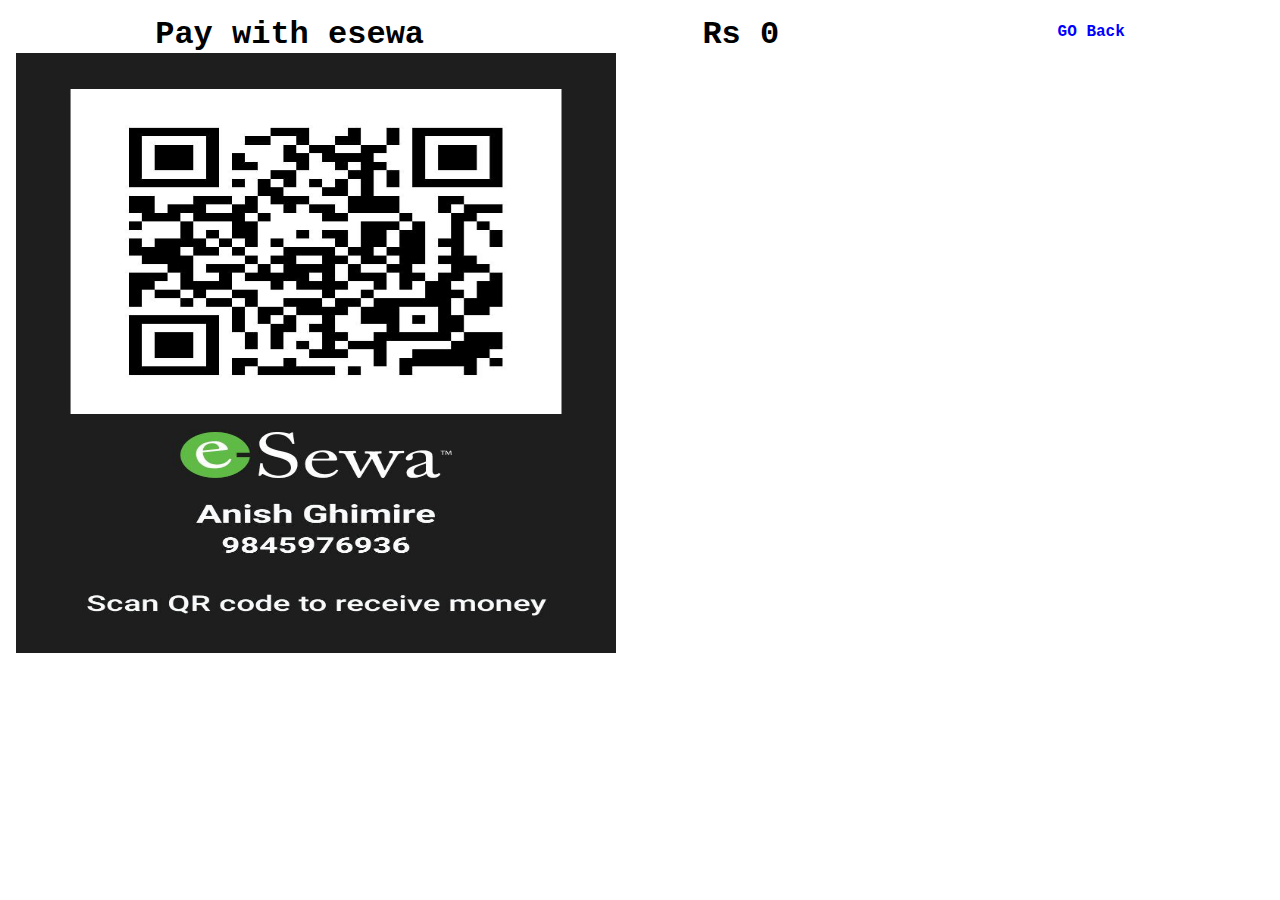
<file: payment.html>
<!DOCTYPE html>
<html lang="en">
<head>
    <meta charset="UTF-8">
    <meta http-equiv="X-UA-Compatible" content="IE=edge">
    <meta name="viewport" content="width=device-width, initial-scale=1.0">
    <title>Payment System</title>
    <link rel="stylesheet" href="./style.css">
</head>
<body>
  <div style="display: flex; justify-content: space-around;">
    <h1>Pay with esewa</h1>
    <h1>Rs <span id="total_price">100</span></h1>
<h2><a href="./index.html" style="color: blue; font-size: 16px;">GO Back</a></h2>
  </div>
    
  <img src="./qrcode.jpeg" alt="QRCODE" width="600px" height="600px"> 

  <script src="payment.js"></script>
 
</body>
</html>
</file>
<file: style.css>
*{
    margin:0;
    padding:0;
    box-sizing: border-box;
}
body{
    margin:1rem 1rem;
    font-family: 'Courier New', Courier, monospace;
}



.size{
    display: flex;
    margin: 5px 0;
}

.size-list{
    display:flex;
    justify-content: center;
    align-items: center;
    padding: 0 6px;
}

.size-list > * {
    padding: 0 7px;
}

.price {
    margin:5px 0;
}

.buy-button {
    padding: 4px 10px;
    background-color: green;
    outline: none;
}

a  {
    font-size: 16px;
    text-decoration: none;
    color: #fff;
}


.quantity__button {
    /* padding: 0.5rem; */
    padding: 0.2rem 0.7rem;
    border-radius: 50%;
    font-size: 20px;
    margin: 0 1rem;
}

.qty-value{
    margin-top: 0.5rem;
    font-size: 1rem;
}
</file>
